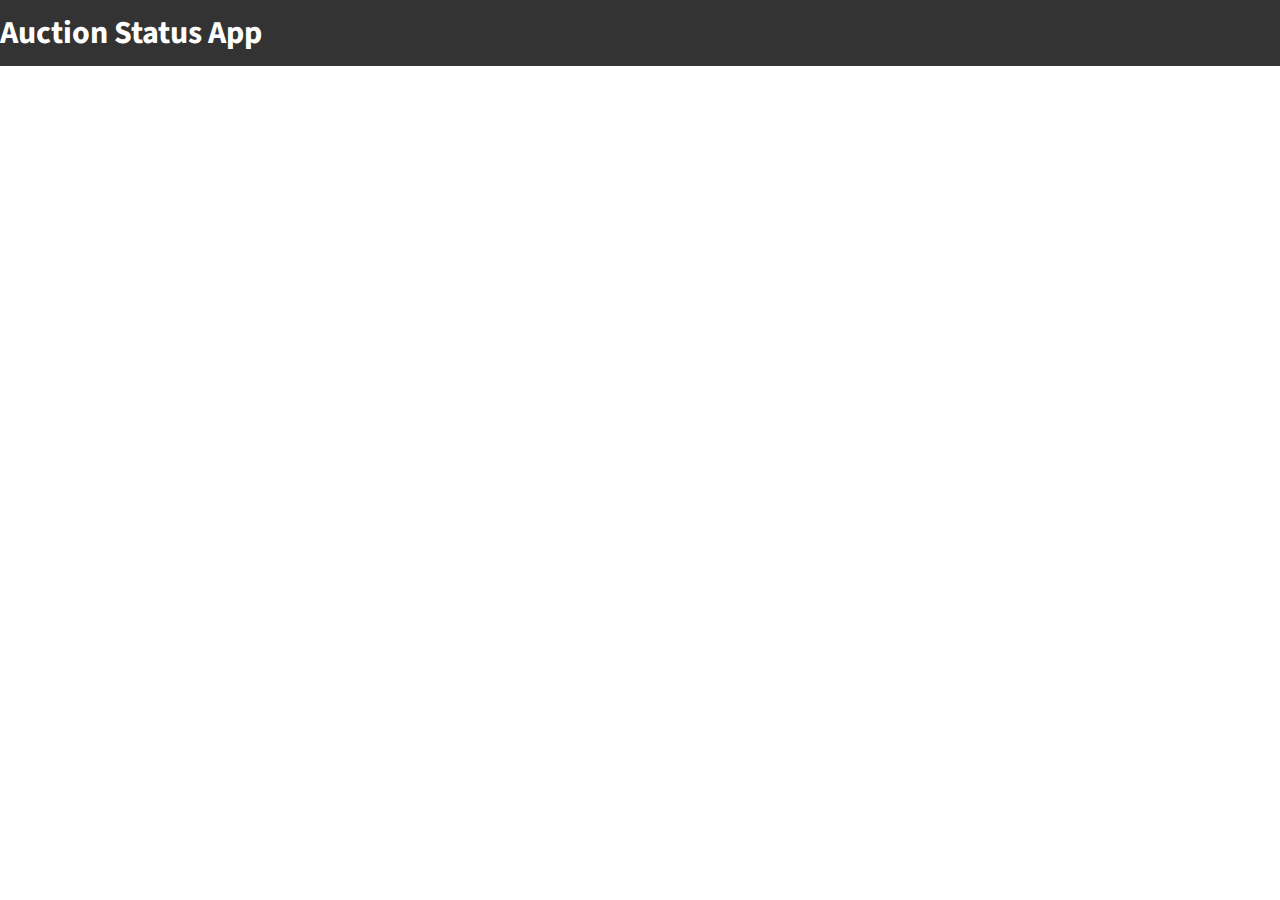
<file: index.html>
<!DOCTYPE html>
<html lang="en">
<head>
    <meta charset="UTF-8">
    <meta http-equiv="X-UA-Compatible" content="IE=edge">
    <meta name="viewport" content="width=device-width, initial-scale=1.0">
    <title>Auction Status App </title>
    <link rel="stylesheet" href="style.css">
    <link rel="preconnect" href="https://fonts.googleapis.com">
<link rel="preconnect" href="https://fonts.gstatic.com" crossorigin>
<link href="https://fonts.googleapis.com/css2?family=Inter:wght@300;400;500;700&family=Montserrat:ital,wght@0,200;0,300;0,600;1,200&family=Poppins:wght@400;500;600;700&family=Source+Sans+Pro:wght@400;600;700&family=Work+Sans:wght@200&display=swap" rel="stylesheet">

    
</head>
<body>
    <header>
        <h1>Auction Status App</h1>
    </header>

    <section class="cards-container">
         <!-- <div class="cards">
            <div class="top">
                <div class="status">
                    <b class="status-chip">Approved</b>
                    <span class="case-number">S230SKAN</span>
                </div>
    
                <span class="date">Mar 24, 2023, 5:03:24 PM</span>
                
            </div>
            
            <div class="bottom">
                <b class="from-location">Bellanduru spike lake</b>
                <span class="to-location">KHB, Colony Basaveshwar Nagar Bangalore Karnataka India.</span>
            </div>
            <span class="price"> ₹ 100</span>
        </div>

        <div class="cards">
            <div class="top">
                <div class="status">
                    <b class="status-chip">Approved</b>
                    <span class="case-number">S230SKAN</span>
                </div>
    
                <span class="date">Mar 24, 2023, 5:03:24 PM</span>
                
            </div>
            
            <div class="bottom">
                <b class="from-location">Bellanduru spike lake</b>
                <span class="to-location">KHB, Colony Basaveshwar Nagar Bangalore Karnataka India.</span>
            </div>
            <span class="price"> ₹ 100</span>
        </div>

        <div class="cards">
            <div class="top">
                <div class="status">
                    <b class="status-chip">Approved</b>
                    <span class="case-number">S230SKAN</span>
                </div>
    
                <span class="date">Mar 24, 2023, 5:03:24 PM</span>
                
            </div>
            
            <div class="bottom">
                <b class="from-location">Bellanduru spike lake</b>
                <span class="to-location">KHB, Colony Basaveshwar Nagar Bangalore Karnataka India.</span>
            </div>
            <span class="price"> ₹ 100</span>
        </div>

        <div class="cards">
            <div class="top">
                <div class="status">
                    <b class="status-chip">Approved</b>
                    <span class="case-number">S230SKAN</span>
                </div>
    
                <span class="date">Mar 24, 2023, 5:03:24 PM</span>
                
            </div>
            
            <div class="bottom">
                <b class="from-location">Bellanduru spike lake</b>
                <span class="to-location">KHB, Colony Basaveshwar Nagar Bangalore Karnataka India.</span>
            </div>
            <span class="price"> ₹ 100</span>
        </div>

        <div class="cards">
            <div class="top">
                <div class="status">
                    <b class="status-chip">Approved</b>
                    <span class="case-number">S230SKAN</span>
                </div>
    
                <span class="date">Mar 24, 2023, 5:03:24 PM</span>
                
            </div>
            
            <div class="bottom">
                <b class="from-location">Bellanduru spike lake</b>
                <span class="to-location">KHB, Colony Basaveshwar Nagar Bangalore Karnataka India.</span>
            </div>
            <span class="price"> ₹ 100</span>
        </div>

        <div class="cards">
            <div class="top">
                <div class="status">
                    <b class="status-chip">Approved</b>
                    <span class="case-number">S230SKAN</span>
                </div>
    
                <span class="date">Mar 24, 2023, 5:03:24 PM</span>
                
            </div>
            
            <div class="bottom">
                <b class="from-location">Bellanduru spike lake</b>
                <span class="to-location">KHB, Colony Basaveshwar Nagar Bangalore Karnataka India.</span>
            </div>
            <span class="price"> ₹ 100</span>
        </div>

        <div class="cards">
            <div class="top">
                <div class="status">
                    <b class="status-chip">Approved</b>
                    <span class="case-number">S230SKAN</span>
                </div>
    
                <span class="date">Mar 24, 2023, 5:03:24 PM</span>
                
            </div>
            
            <div class="bottom">
                <b class="from-location">Bellanduru spike lake</b>
                <span class="to-location">KHB, Colony Basaveshwar Nagar Bangalore Karnataka India.</span>
            </div>
            <span class="price"> ₹ 100</span>
        </div>  -->
    </section>

    <script src="./index.js"></script>
</body>
</html>
</file>
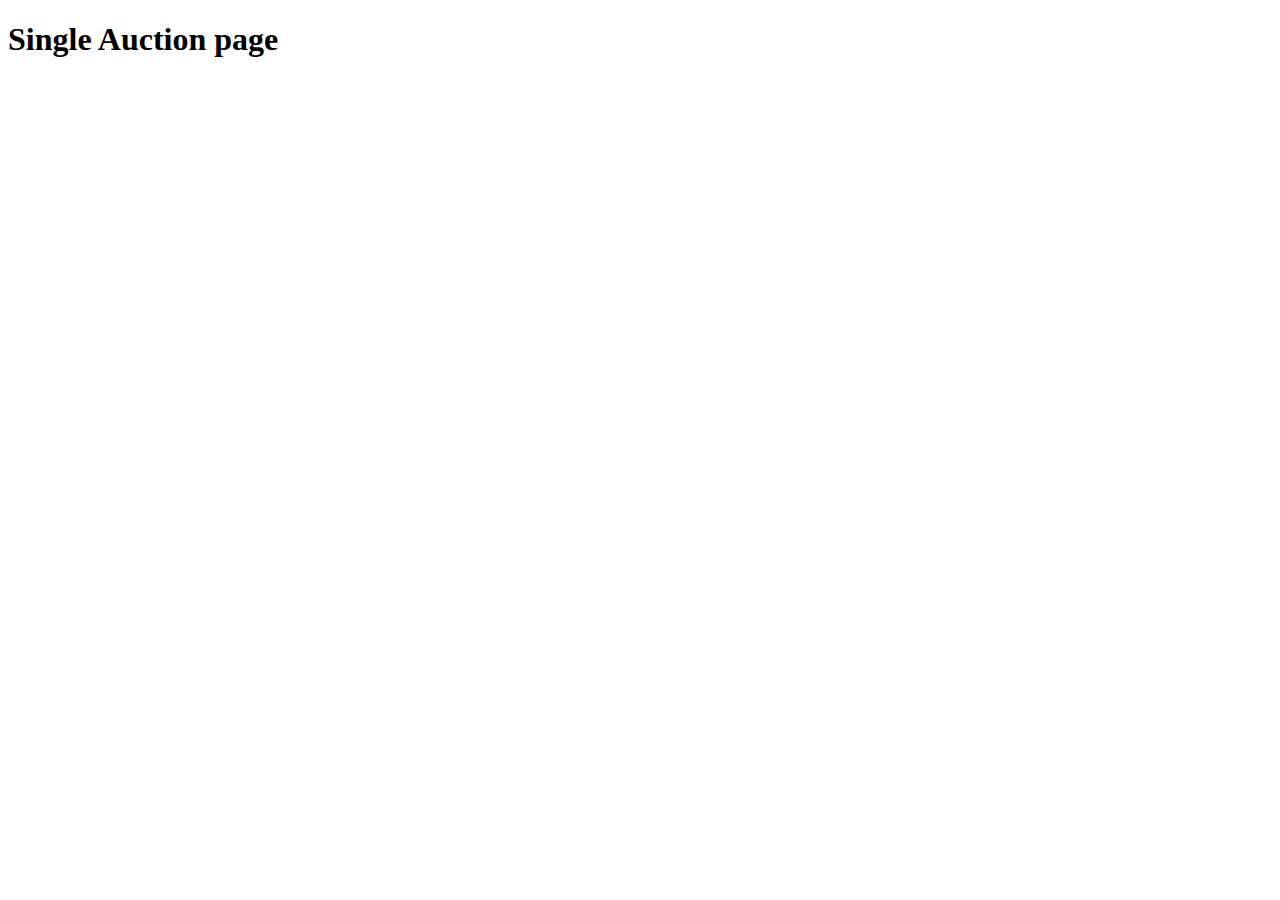
<file: auction.html>
<!DOCTYPE html>
<html lang="en">
<head>
    <meta charset="UTF-8">
    <meta http-equiv="X-UA-Compatible" content="IE=edge">
    <meta name="viewport" content="width=device-width, initial-scale=1.0">
    <title>Document</title>
</head>
<body>
    <h1>Single Auction page</h1>
</body>
</html>
</file>
<file: style.css>
* {
    font-family: 'Source Sans Pro', sans-serif;
    margin: 0;
}

header {
    background-color: #333333;
    color: white;
    padding: 10px 0;
    position: sticky;
    top: 0;
}

.cards-container {
    display: grid;
    grid-template-columns: repeat(4, 1fr);
    gap: 20px;
    margin: 50px;
}

.cards {
    border: 2px solid #a5a5a5;
    padding: 20px;
    border-radius: 8px;
}

.price {
    float: right;
}

.top {

    padding-bottom: 20px;

    display: flex;
    justify-content: space-between;
    align-items: center;
    border-bottom: 2px solid blue;
}

.status {

    display: flex;
    flex-flow: column wrap;
    gap: 5px;
}

.status-chip {
    padding: 5px;

    border-radius: 4px;
}

.case-number {
    color: #a5a5a5;
    font-size: 14px;
}

.bottom {

    display: flex;
    flex-direction: column;
    gap: 20px;
    padding-top: 20px;
}

.from-location {

    font-weight: 900;
}

.to-location {
    color: #a5a5a5;
    font-size: 14px;
}

.completed {
    background-color: green;
    color: white;
}

.pending {
    background-color: yellow;
}

.approved {
    background-color: royalblue;
    color: white;
}

.cancelled {
    background-color: red;
    color: white;
}

/* screen >1000  4 element 
   800 < screen < 1000 3 element
   600 < screen < 800  2 element
   screen < 600 1 element 
*/

@media (max-width:1000px) and (min-width:800px) {
    .cards-container {
        grid-template-columns: repeat(3, 1fr);
    }
}

@media (max-width:800px) and (min-width:600) {
    .cards-container {
        grid-template-columns: repeat(2, 1fr);
    }
}

@media (max-width:600px) {
    .cards-container {
        grid-template-columns: auto;
    }
}
</file>
